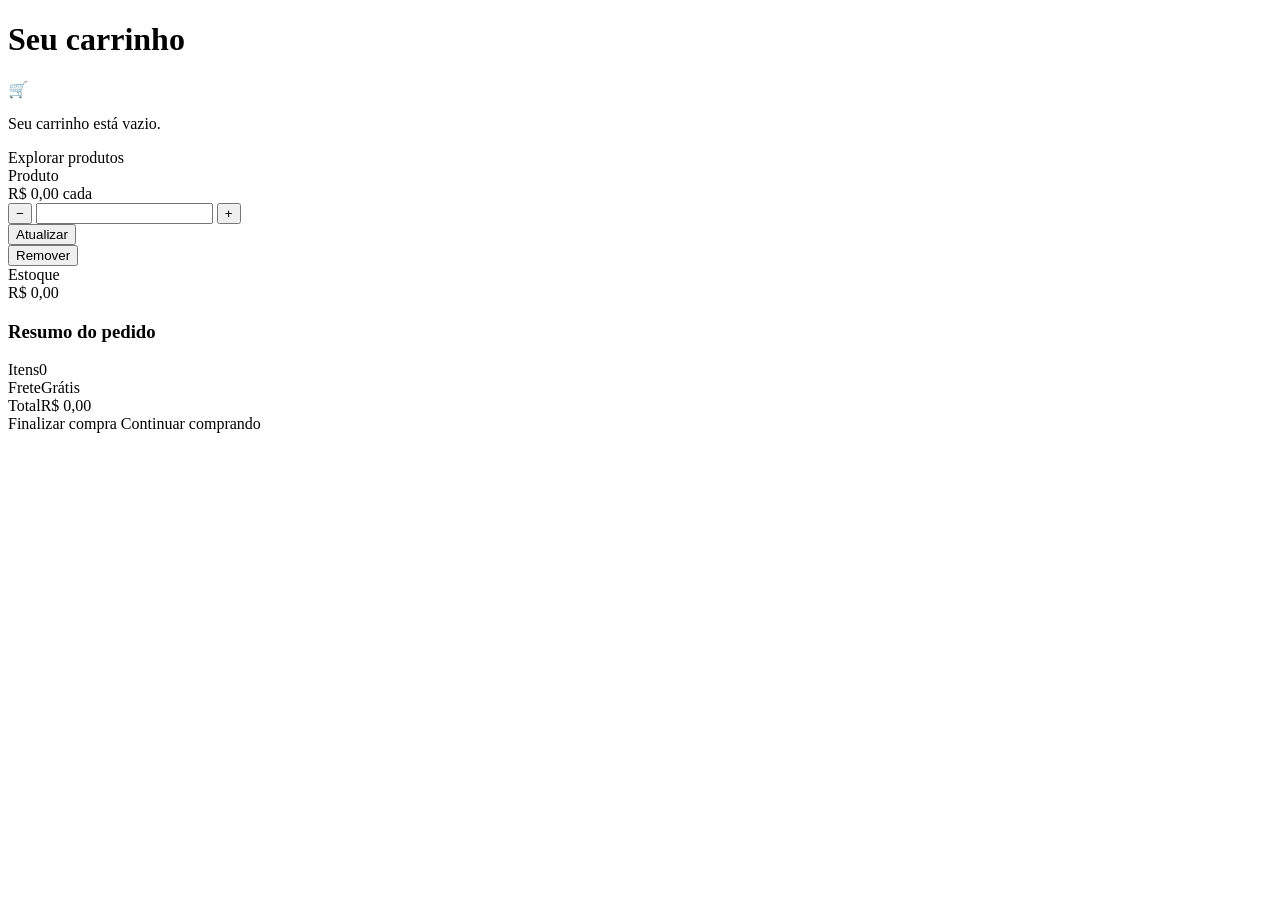
<file: src/main/resources/templates/carrinho/index.html>
<!DOCTYPE html>
<html lang="pt-BR" xmlns:th="http://www.thymeleaf.org">
<head th:replace="~{fragments/layout :: head('Carrinho')}"></head>
<body>
<header th:replace="~{fragments/layout :: header('carrinho')}"></header>
<div th:replace="~{fragments/layout :: flash}"></div>

<main class="page container">
    <h1>Seu carrinho</h1>

    <div class="card empty" th:if="${carrinho.vazio}">
        <div class="big">🛒</div>
        <p>Seu carrinho está vazio.</p>
        <a class="btn btn-primary" th:href="@{/}">Explorar produtos</a>
    </div>

    <div class="layout-2" th:unless="${carrinho.vazio}">
        <section class="card">
            <div class="cart-item" th:each="item : ${carrinho.itens}">
                <a th:href="@{/produtos/{id}(id=${item.produto.id})}">
                    <div th:replace="~{fragments/layout :: media(${item.produto}, 'sm')}"></div>
                </a>

                <div>
                    <a class="name" th:href="@{/produtos/{id}(id=${item.produto.id})}" th:text="${item.produto.nome}">Produto</a>
                    <div class="muted" th:text="${#numbers.formatCurrency(item.produto.preco)} + ' cada'">R$ 0,00 cada</div>

                    <div class="controls">
                        <form class="controls" th:action="@{/carrinho/item/{id}/alterar(id=${item.id})}" method="post">
                            <div class="qty">
                                <button type="button" data-step="-1" aria-label="Diminuir">−</button>
                                <input type="number" name="quantidade" th:value="${item.quantidade}" min="1"
                                       th:max="${item.produto.quantidadeEstoque}" aria-label="Quantidade">
                                <button type="button" data-step="1" aria-label="Aumentar">+</button>
                            </div>
                            <button class="btn btn-outline btn-sm" type="submit">Atualizar</button>
                        </form>
                        <form th:action="@{/carrinho/item/{id}/remover(id=${item.id})}" method="post">
                            <button class="btn btn-ghost btn-sm" type="submit">Remover</button>
                        </form>
                    </div>

                    <div class="hint stock-low" th:if="${item.quantidade > item.produto.quantidadeEstoque}"
                         th:text="'Estoque atual: ' + ${item.produto.quantidadeEstoque} + ' unidade(s). Ajuste a quantidade.'">Estoque</div>
                </div>

                <div class="sub" th:text="${#numbers.formatCurrency(item.subtotal)}">R$ 0,00</div>
            </div>
        </section>

        <aside class="card summary">
            <h3>Resumo do pedido</h3>
            <div class="line"><span class="muted">Itens</span><span th:text="${carrinho.quantidadeTotal}">0</span></div>
            <div class="line"><span class="muted">Frete</span><span class="stock-ok">Grátis</span></div>
            <div class="line total"><span>Total</span><span th:text="${#numbers.formatCurrency(carrinho.total)}">R$ 0,00</span></div>
            <a class="btn btn-primary btn-block" th:href="@{/checkout}">Finalizar compra</a>
            <a class="btn btn-ghost btn-block" th:href="@{/}">Continuar comprando</a>
        </aside>
    </div>
</main>

<footer th:replace="~{fragments/layout :: footer}"></footer>
</body>
</html>
</file>
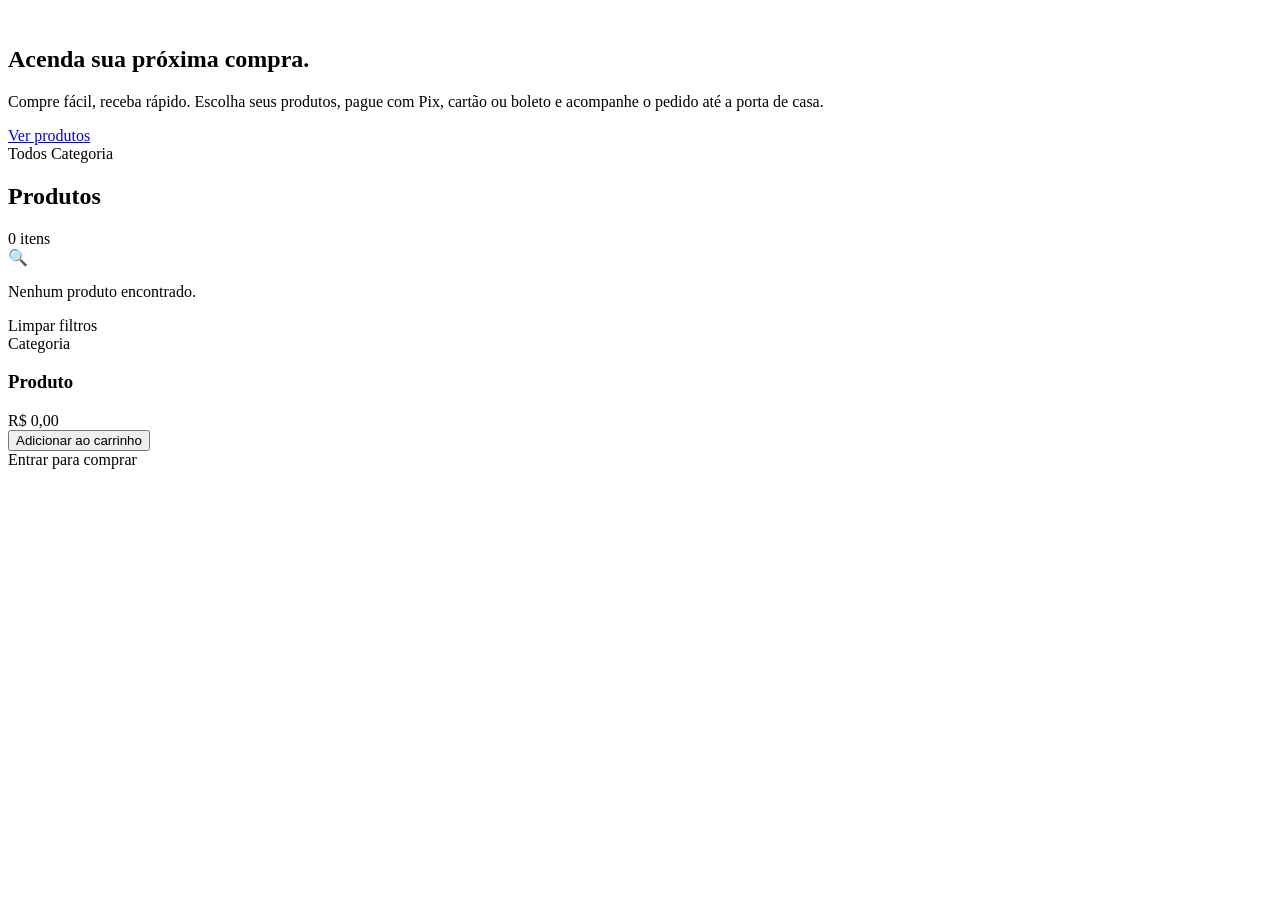
<file: src/main/resources/templates/loja/index.html>
<!DOCTYPE html>
<html lang="pt-BR" xmlns:th="http://www.thymeleaf.org"
      xmlns:sec="http://www.thymeleaf.org/extras/spring-security">
<head th:replace="~{fragments/layout :: head('Loja')}"></head>
<body>
<header th:replace="~{fragments/layout :: header('loja')}"></header>
<div th:replace="~{fragments/layout :: flash}"></div>

<main class="page container">

    <section class="hero" th:if="${#strings.isEmpty(busca) and #strings.isEmpty(categoriaAtiva)}">
        <img class="flame-bg" th:src="@{/img/flame.svg}" alt="">
        <h1>Acenda sua próxima compra.</h1>
        <p>Compre fácil, receba rápido. Escolha seus produtos, pague com Pix, cartão ou boleto e acompanhe o pedido até a porta de casa.</p>
        <a class="btn btn-primary" href="#catalogo">Ver produtos</a>
    </section>

    <section id="catalogo">
        <div class="chips" role="list" aria-label="Categorias">
            <a class="chip" role="listitem" th:href="@{/(q=${busca})}"
               th:classappend="${#strings.isEmpty(categoriaAtiva)} ? 'active'">Todos</a>
            <a class="chip" role="listitem" th:each="c : ${categorias}"
               th:href="@{/(q=${busca}, categoria=${c})}"
               th:classappend="${c == categoriaAtiva} ? 'active'" th:text="${c}">Categoria</a>
        </div>

        <div class="section-title">
            <h2 th:text="${#strings.isEmpty(busca)} ? 'Produtos' : 'Resultados para “' + ${busca} + '”'">Produtos</h2>
            <span class="muted" th:text="${#lists.size(produtos)} + ' item(ns)'">0 itens</span>
        </div>

        <div class="card empty" th:if="${#lists.isEmpty(produtos)}">
            <div class="big">🔍</div>
            <p>Nenhum produto encontrado.</p>
            <a class="btn btn-outline" th:href="@{/}">Limpar filtros</a>
        </div>

        <div class="grid" th:unless="${#lists.isEmpty(produtos)}">
            <article class="card product-card" th:each="p : ${produtos}">
                <a class="cover" th:href="@{/produtos/{id}(id=${p.id})}">
                    <div th:replace="~{fragments/layout :: media(${p}, '')}"></div>
                </a>
                <div class="body">
                    <span class="cat" th:text="${p.categoria}">Categoria</span>
                    <h3><a class="cover" th:href="@{/produtos/{id}(id=${p.id})}" th:text="${p.nome}">Produto</a></h3>
                    <div class="price" th:text="${#numbers.formatCurrency(p.preco)}">R$ 0,00</div>

                    <div class="buy">
                        <form sec:authorize="isAuthenticated()" th:action="@{/carrinho/adicionar}" method="post">
                            <input type="hidden" name="produtoId" th:value="${p.id}">
                            <input type="hidden" name="quantidade" value="1">
                            <button class="btn btn-primary btn-block" type="submit" th:disabled="${!p.disponivel}"
                                    th:text="${p.disponivel} ? 'Adicionar ao carrinho' : 'Indisponível'">Adicionar ao carrinho</button>
                        </form>
                        <a sec:authorize="isAnonymous()" class="btn btn-outline btn-block" th:href="@{/login}">Entrar para comprar</a>
                    </div>
                </div>
            </article>
        </div>
    </section>
</main>

<footer th:replace="~{fragments/layout :: footer}"></footer>
</body>
</html>
</file>
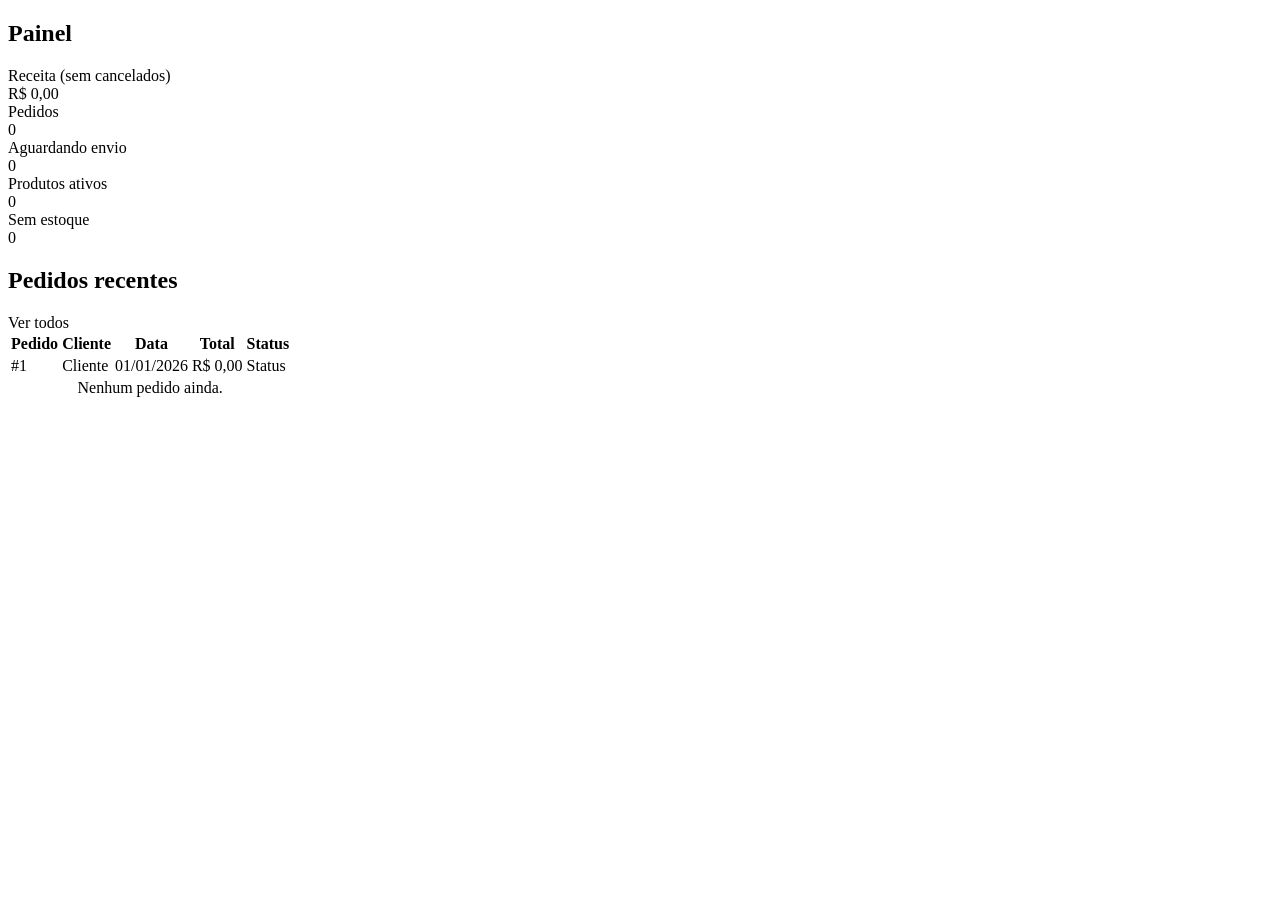
<file: src/main/resources/templates/admin/dashboard.html>
<!DOCTYPE html>
<html lang="pt-BR" xmlns:th="http://www.thymeleaf.org">
<head th:replace="~{fragments/layout :: head('Painel')}"></head>
<body>
<header th:replace="~{fragments/layout :: header('admin')}"></header>
<div th:replace="~{fragments/layout :: flash}"></div>

<main class="page container">
    <div class="admin">
        <nav th:replace="~{fragments/layout :: adminNav('painel')}"></nav>

        <section>
            <h1>Painel</h1>

            <div class="kpis">
                <div class="card kpi">
                    <div class="label">Receita (sem cancelados)</div>
                    <div class="value" th:text="${#numbers.formatCurrency(receita)}">R$ 0,00</div>
                </div>
                <div class="card kpi">
                    <div class="label">Pedidos</div>
                    <div class="value" th:text="${totalPedidos}">0</div>
                </div>
                <div class="card kpi">
                    <div class="label">Aguardando envio</div>
                    <div class="value" th:text="${pedidosAbertos}">0</div>
                </div>
                <div class="card kpi">
                    <div class="label">Produtos ativos</div>
                    <div class="value" th:text="${produtosAtivos}">0</div>
                </div>
                <div class="card kpi" th:classappend="${semEstoque > 0} ? 'alert-kpi'">
                    <div class="label">Sem estoque</div>
                    <div class="value" th:text="${semEstoque}">0</div>
                </div>
            </div>

            <div class="toolbar">
                <h2>Pedidos recentes</h2>
                <a class="btn btn-outline btn-sm" th:href="@{/admin/pedidos}">Ver todos</a>
            </div>

            <div class="card table-wrap">
                <table>
                    <thead>
                    <tr><th>Pedido</th><th>Cliente</th><th>Data</th><th>Total</th><th>Status</th></tr>
                    </thead>
                    <tbody>
                    <tr th:each="p : ${recentes}">
                        <td th:text="'#' + ${p.id}">#1</td>
                        <td th:text="${p.usuario.nome}">Cliente</td>
                        <td th:text="${#temporals.format(p.criadoEm, 'dd/MM/yyyy HH:mm')}">01/01/2026</td>
                        <td th:text="${#numbers.formatCurrency(p.total)}">R$ 0,00</td>
                        <td><span class="status" th:classappend="'status-' + ${p.status.name()}" th:text="${p.status.rotulo}">Status</span></td>
                    </tr>
                    <tr th:if="${#lists.isEmpty(recentes)}">
                        <td colspan="5" class="muted" style="text-align:center">Nenhum pedido ainda.</td>
                    </tr>
                    </tbody>
                </table>
            </div>
        </section>
    </div>
</main>

<footer th:replace="~{fragments/layout :: footer}"></footer>
</body>
</html>
</file>
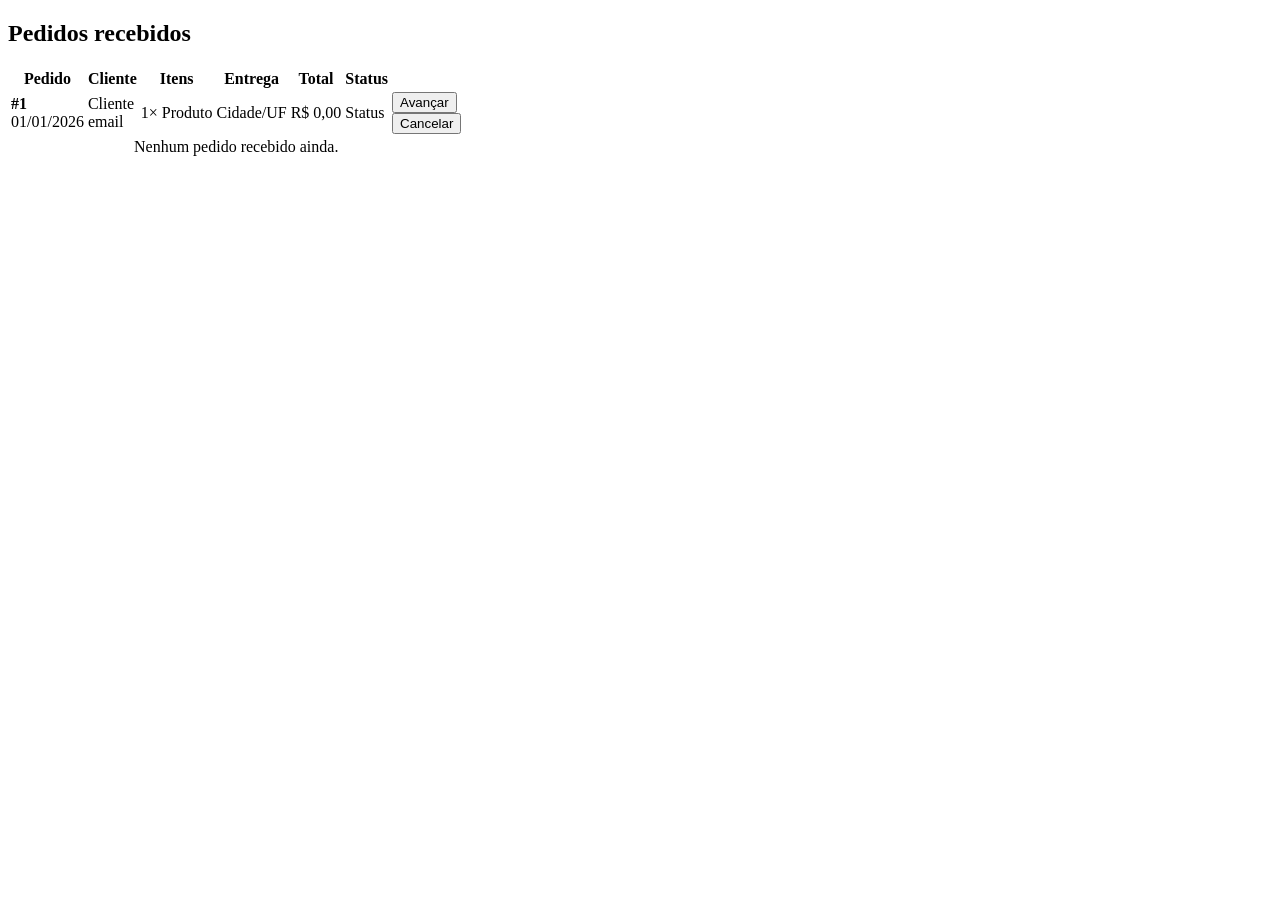
<file: src/main/resources/templates/admin/pedidos.html>
<!DOCTYPE html>
<html lang="pt-BR" xmlns:th="http://www.thymeleaf.org">
<head th:replace="~{fragments/layout :: head('Pedidos')}"></head>
<body>
<header th:replace="~{fragments/layout :: header('admin')}"></header>
<div th:replace="~{fragments/layout :: flash}"></div>

<main class="page container">
    <div class="admin">
        <nav th:replace="~{fragments/layout :: adminNav('pedidos')}"></nav>

        <section>
            <h1>Pedidos recebidos</h1>

            <div class="card table-wrap">
                <table>
                    <thead>
                    <tr><th>Pedido</th><th>Cliente</th><th>Itens</th><th>Entrega</th><th>Total</th><th>Status</th><th></th></tr>
                    </thead>
                    <tbody>
                    <tr th:each="p : ${pedidos}">
                        <td>
                            <strong th:text="'#' + ${p.id}">#1</strong><br>
                            <span class="hint" th:text="${#temporals.format(p.criadoEm, 'dd/MM/yyyy HH:mm')}">01/01/2026</span>
                        </td>
                        <td>
                            <span th:text="${p.usuario.nome}">Cliente</span><br>
                            <span class="hint" th:text="${p.usuario.email}">email</span>
                        </td>
                        <td>
                            <div class="hint" th:each="i : ${p.itens}" th:text="${i.quantidade} + '× ' + ${i.nomeProduto}">1× Produto</div>
                        </td>
                        <td class="hint" th:text="${p.entrega != null} ? ${p.entrega.cidade} + '/' + ${p.entrega.estado} : '—'">Cidade/UF</td>
                        <td th:text="${#numbers.formatCurrency(p.total)}">R$ 0,00</td>
                        <td><span class="status" th:classappend="'status-' + ${p.status.name()}" th:text="${p.status.rotulo}">Status</span></td>
                        <td class="actions">
                            <form th:if="${p.podeAvancar}" th:action="@{/admin/pedidos/{id}/avancar(id=${p.id})}" method="post">
                                <button class="btn btn-outline btn-sm" type="submit"
                                        th:text="${p.status.name() == 'CONFIRMADO'} ? 'Marcar como enviado' : 'Marcar como entregue'">Avançar</button>
                            </form>
                            <form th:if="${p.cancelavel}" th:action="@{/admin/pedidos/{id}/cancelar(id=${p.id})}" method="post"
                                  data-confirm="Cancelar este pedido? O estoque será reposto.">
                                <button class="btn btn-danger btn-sm" type="submit">Cancelar</button>
                            </form>
                        </td>
                    </tr>
                    <tr th:if="${#lists.isEmpty(pedidos)}">
                        <td colspan="7" class="muted" style="text-align:center">Nenhum pedido recebido ainda.</td>
                    </tr>
                    </tbody>
                </table>
            </div>
        </section>
    </div>
</main>

<footer th:replace="~{fragments/layout :: footer}"></footer>
</body>
</html>
</file>
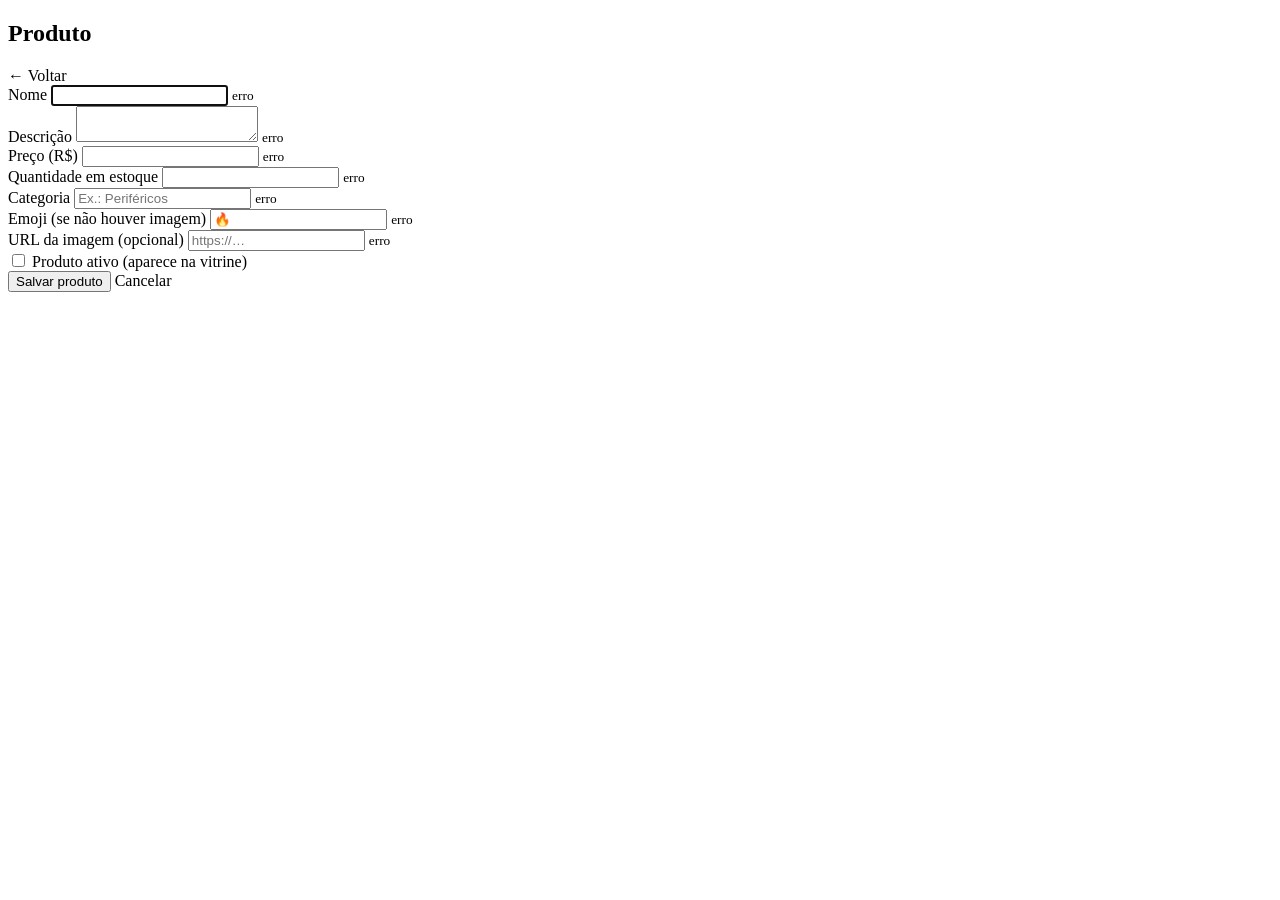
<file: src/main/resources/templates/admin/produto-form.html>
<!DOCTYPE html>
<html lang="pt-BR" xmlns:th="http://www.thymeleaf.org">
<head th:replace="~{fragments/layout :: head('Produto')}"></head>
<body>
<header th:replace="~{fragments/layout :: header('admin')}"></header>
<div th:replace="~{fragments/layout :: flash}"></div>

<main class="page container">
    <div class="admin">
        <nav th:replace="~{fragments/layout :: adminNav('produtos')}"></nav>

        <section>
            <div class="toolbar">
                <h1 th:text="${form.id == null} ? 'Novo produto' : 'Editar produto'">Produto</h1>
                <a class="btn btn-ghost" th:href="@{/admin/produtos}">← Voltar</a>
            </div>

            <form class="card panel form" th:action="@{/admin/produtos}" th:object="${form}" method="post" novalidate>
                <input type="hidden" th:field="*{id}">

                <div class="field" th:classappend="${#fields.hasErrors('nome')} ? 'has-error'">
                    <label for="nome">Nome</label>
                    <input id="nome" type="text" th:field="*{nome}" autofocus>
                    <small class="field-error" th:if="${#fields.hasErrors('nome')}" th:errors="*{nome}">erro</small>
                </div>

                <div class="field" th:classappend="${#fields.hasErrors('descricao')} ? 'has-error'">
                    <label for="descricao">Descrição</label>
                    <textarea id="descricao" th:field="*{descricao}"></textarea>
                    <small class="field-error" th:if="${#fields.hasErrors('descricao')}" th:errors="*{descricao}">erro</small>
                </div>

                <div class="row">
                    <div class="field" th:classappend="${#fields.hasErrors('preco')} ? 'has-error'">
                        <label for="preco">Preço (R$)</label>
                        <input id="preco" type="number" step="0.01" min="0.01" th:field="*{preco}">
                        <small class="field-error" th:if="${#fields.hasErrors('preco')}" th:errors="*{preco}">erro</small>
                    </div>
                    <div class="field" th:classappend="${#fields.hasErrors('quantidadeEstoque')} ? 'has-error'">
                        <label for="quantidadeEstoque">Quantidade em estoque</label>
                        <input id="quantidadeEstoque" type="number" min="0" th:field="*{quantidadeEstoque}">
                        <small class="field-error" th:if="${#fields.hasErrors('quantidadeEstoque')}" th:errors="*{quantidadeEstoque}">erro</small>
                    </div>
                </div>

                <div class="row">
                    <div class="field" th:classappend="${#fields.hasErrors('categoria')} ? 'has-error'">
                        <label for="categoria">Categoria</label>
                        <input id="categoria" type="text" th:field="*{categoria}" placeholder="Ex.: Periféricos">
                        <small class="field-error" th:if="${#fields.hasErrors('categoria')}" th:errors="*{categoria}">erro</small>
                    </div>
                    <div class="field" th:classappend="${#fields.hasErrors('emoji')} ? 'has-error'">
                        <label for="emoji">Emoji (se não houver imagem)</label>
                        <input id="emoji" type="text" th:field="*{emoji}" placeholder="🔥">
                        <small class="field-error" th:if="${#fields.hasErrors('emoji')}" th:errors="*{emoji}">erro</small>
                    </div>
                </div>

                <div class="field" th:classappend="${#fields.hasErrors('imagemUrl')} ? 'has-error'">
                    <label for="imagemUrl">URL da imagem (opcional)</label>
                    <input id="imagemUrl" type="url" th:field="*{imagemUrl}" placeholder="https://…">
                    <small class="field-error" th:if="${#fields.hasErrors('imagemUrl')}" th:errors="*{imagemUrl}">erro</small>
                </div>

                <label class="check">
                    <input type="checkbox" th:field="*{ativo}">
                    <span>Produto ativo (aparece na vitrine)</span>
                </label>

                <div class="buy-row">
                    <button class="btn btn-primary" type="submit">Salvar produto</button>
                    <a class="btn btn-ghost" th:href="@{/admin/produtos}">Cancelar</a>
                </div>
            </form>
        </section>
    </div>
</main>

<footer th:replace="~{fragments/layout :: footer}"></footer>
</body>
</html>
</file>
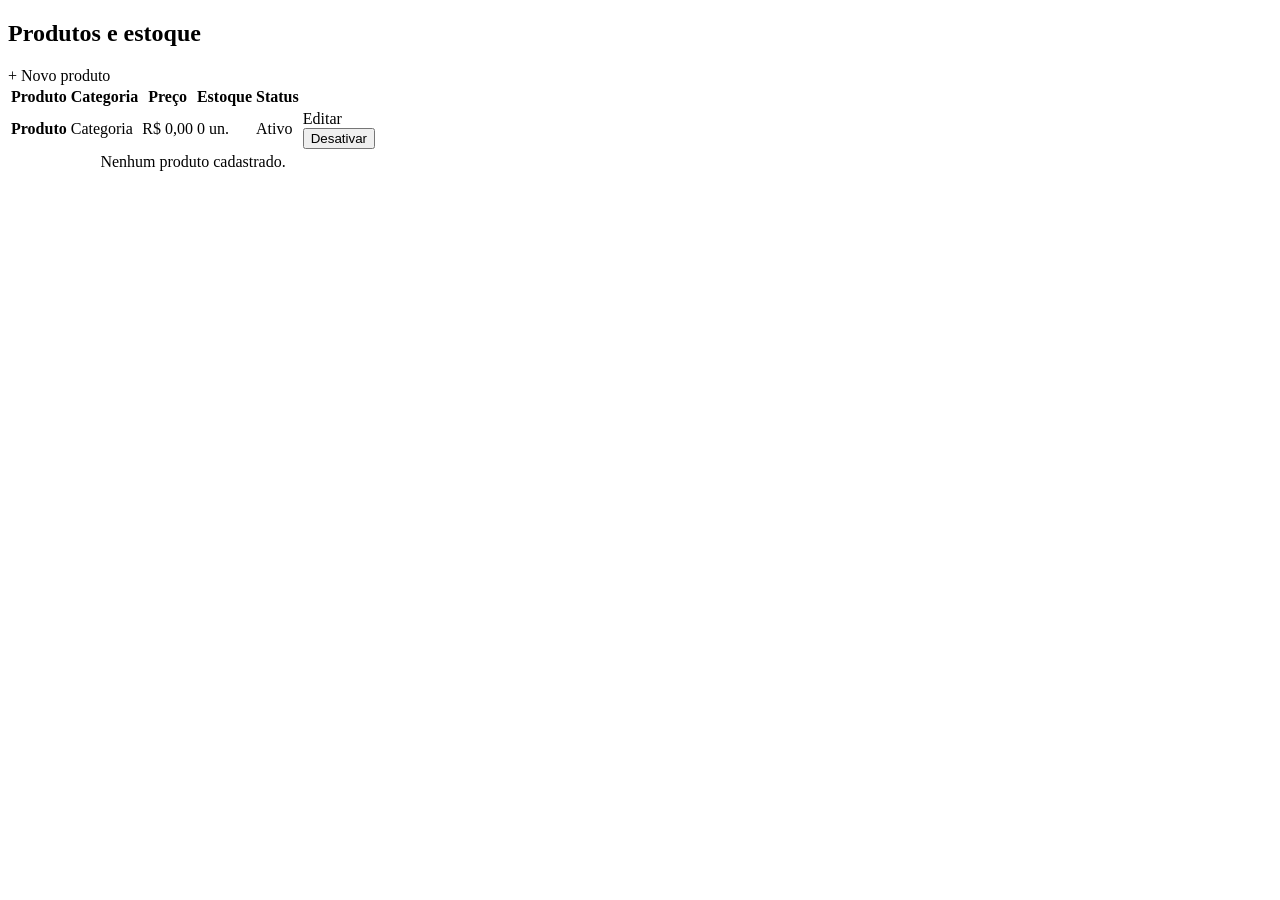
<file: src/main/resources/templates/admin/produtos.html>
<!DOCTYPE html>
<html lang="pt-BR" xmlns:th="http://www.thymeleaf.org">
<head th:replace="~{fragments/layout :: head('Produtos')}"></head>
<body>
<header th:replace="~{fragments/layout :: header('admin')}"></header>
<div th:replace="~{fragments/layout :: flash}"></div>

<main class="page container">
    <div class="admin">
        <nav th:replace="~{fragments/layout :: adminNav('produtos')}"></nav>

        <section>
            <div class="toolbar">
                <h1>Produtos e estoque</h1>
                <a class="btn btn-primary" th:href="@{/admin/produtos/novo}">+ Novo produto</a>
            </div>

            <div class="card table-wrap">
                <table>
                    <thead>
                    <tr><th>Produto</th><th>Categoria</th><th>Preço</th><th>Estoque</th><th>Status</th><th></th></tr>
                    </thead>
                    <tbody>
                    <tr th:each="p : ${produtos}">
                        <td>
                            <div class="prod-cell">
                                <div th:replace="~{fragments/layout :: media(${p}, 'sm')}"></div>
                                <strong th:text="${p.nome}">Produto</strong>
                            </div>
                        </td>
                        <td th:text="${p.categoria}">Categoria</td>
                        <td th:text="${#numbers.formatCurrency(p.preco)}">R$ 0,00</td>
                        <td>
                            <span class="status" th:classappend="${p.quantidadeEstoque == 0} ? 'status-CANCELADO' : (${p.quantidadeEstoque <= 3} ? 'status-CONFIRMADO' : 'status-ENTREGUE')"
                                  th:text="${p.quantidadeEstoque} + ' un.'">0 un.</span>
                        </td>
                        <td>
                            <span class="status" th:classappend="${p.ativo} ? 'status-on' : 'status-off'"
                                  th:text="${p.ativo} ? 'Ativo' : 'Inativo'">Ativo</span>
                        </td>
                        <td class="actions">
                            <a class="btn btn-outline btn-sm" th:href="@{/admin/produtos/{id}/editar(id=${p.id})}">Editar</a>
                            <form th:action="@{/admin/produtos/{id}/ativo(id=${p.id})}" method="post">
                                <button class="btn btn-ghost btn-sm" type="submit" th:text="${p.ativo} ? 'Desativar' : 'Ativar'">Desativar</button>
                            </form>
                        </td>
                    </tr>
                    <tr th:if="${#lists.isEmpty(produtos)}">
                        <td colspan="6" class="muted" style="text-align:center">Nenhum produto cadastrado.</td>
                    </tr>
                    </tbody>
                </table>
            </div>
        </section>
    </div>
</main>

<footer th:replace="~{fragments/layout :: footer}"></footer>
</body>
</html>
</file>
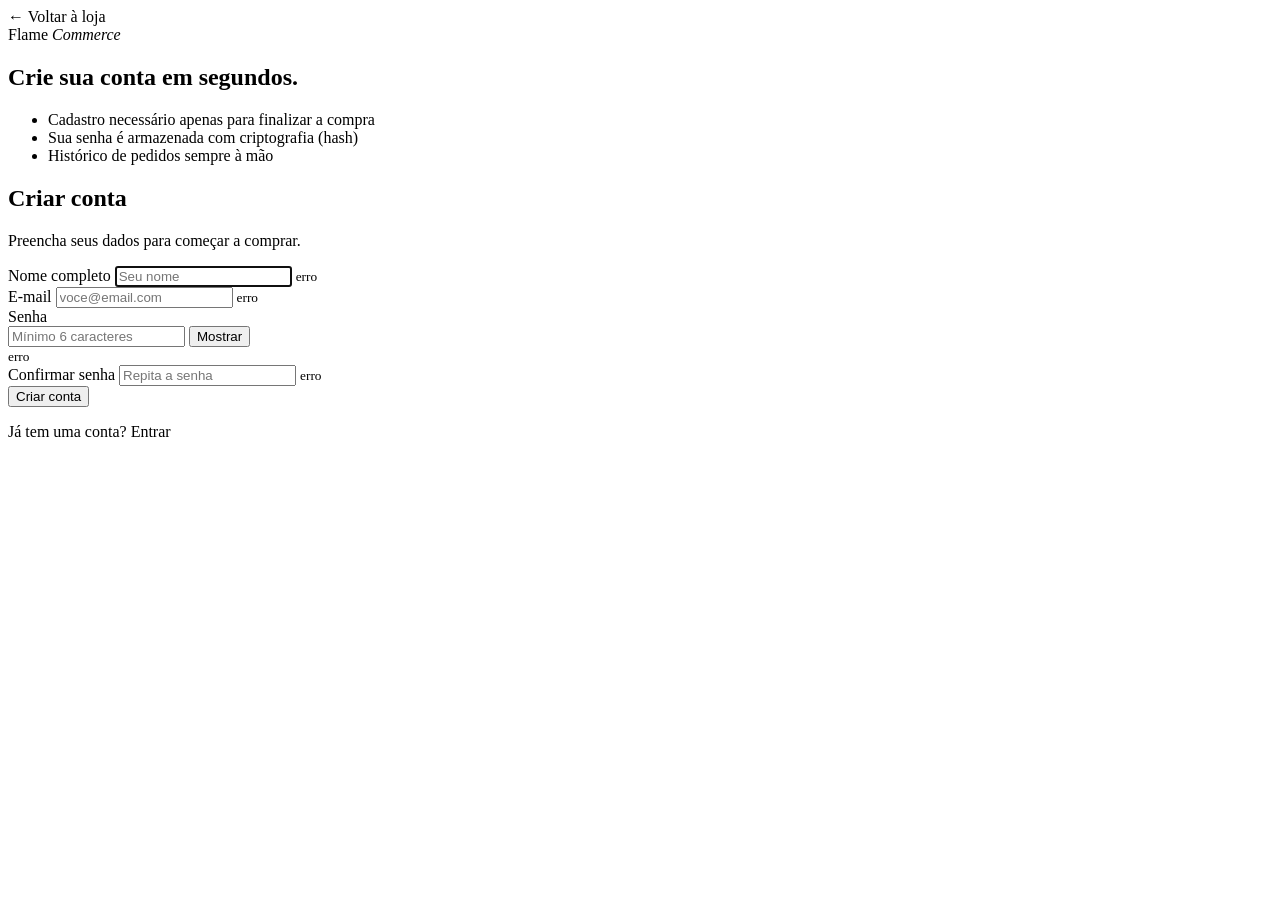
<file: src/main/resources/templates/auth/cadastro.html>
<!DOCTYPE html>
<html lang="pt-BR" xmlns:th="http://www.thymeleaf.org">
<head th:replace="~{fragments/layout :: head('Criar conta')}"></head>
<body class="auth-body">
<a class="btn btn-ghost back-home" th:href="@{/}">← Voltar à loja</a>

<main class="auth">
    <section class="auth-hero">
        <div class="brand"><img th:src="@{/img/flame.svg}" alt=""><span>Flame <em>Commerce</em></span></div>
        <h2>Crie sua conta em segundos.</h2>
        <ul>
            <li>Cadastro necessário apenas para finalizar a compra</li>
            <li>Sua senha é armazenada com criptografia (hash)</li>
            <li>Histórico de pedidos sempre à mão</li>
        </ul>
    </section>

    <section class="auth-panel">
        <div class="auth-card">
            <h1>Criar conta</h1>
            <p class="muted">Preencha seus dados para começar a comprar.</p>

            <form class="form" th:action="@{/cadastro}" th:object="${form}" method="post" novalidate>
                <div class="field" th:classappend="${#fields.hasErrors('nome')} ? 'has-error'">
                    <label for="nome">Nome completo</label>
                    <input id="nome" type="text" th:field="*{nome}" autocomplete="name" placeholder="Seu nome" autofocus>
                    <small class="field-error" th:if="${#fields.hasErrors('nome')}" th:errors="*{nome}">erro</small>
                </div>

                <div class="field" th:classappend="${#fields.hasErrors('email')} ? 'has-error'">
                    <label for="email">E-mail</label>
                    <input id="email" type="email" th:field="*{email}" autocomplete="email" placeholder="voce@email.com">
                    <small class="field-error" th:if="${#fields.hasErrors('email')}" th:errors="*{email}">erro</small>
                </div>

                <div class="field" th:classappend="${#fields.hasErrors('senha')} ? 'has-error'">
                    <label for="senha">Senha</label>
                    <div class="input-group">
                        <input id="senha" type="password" name="senha" autocomplete="new-password" placeholder="Mínimo 6 caracteres">
                        <button class="toggle-pass" type="button" data-target="senha">Mostrar</button>
                    </div>
                    <small class="field-error" th:if="${#fields.hasErrors('senha')}" th:errors="*{senha}">erro</small>
                </div>

                <div class="field" th:classappend="${#fields.hasErrors('confirmarSenha')} ? 'has-error'">
                    <label for="confirmarSenha">Confirmar senha</label>
                    <input id="confirmarSenha" type="password" name="confirmarSenha" autocomplete="new-password" placeholder="Repita a senha">
                    <small class="field-error" th:if="${#fields.hasErrors('confirmarSenha')}" th:errors="*{confirmarSenha}">erro</small>
                </div>

                <button class="btn btn-primary btn-block" type="submit">Criar conta</button>
            </form>

            <p class="auth-switch">Já tem uma conta? <a th:href="@{/login}">Entrar</a></p>
        </div>
    </section>
</main>
</body>
</html>
</file>
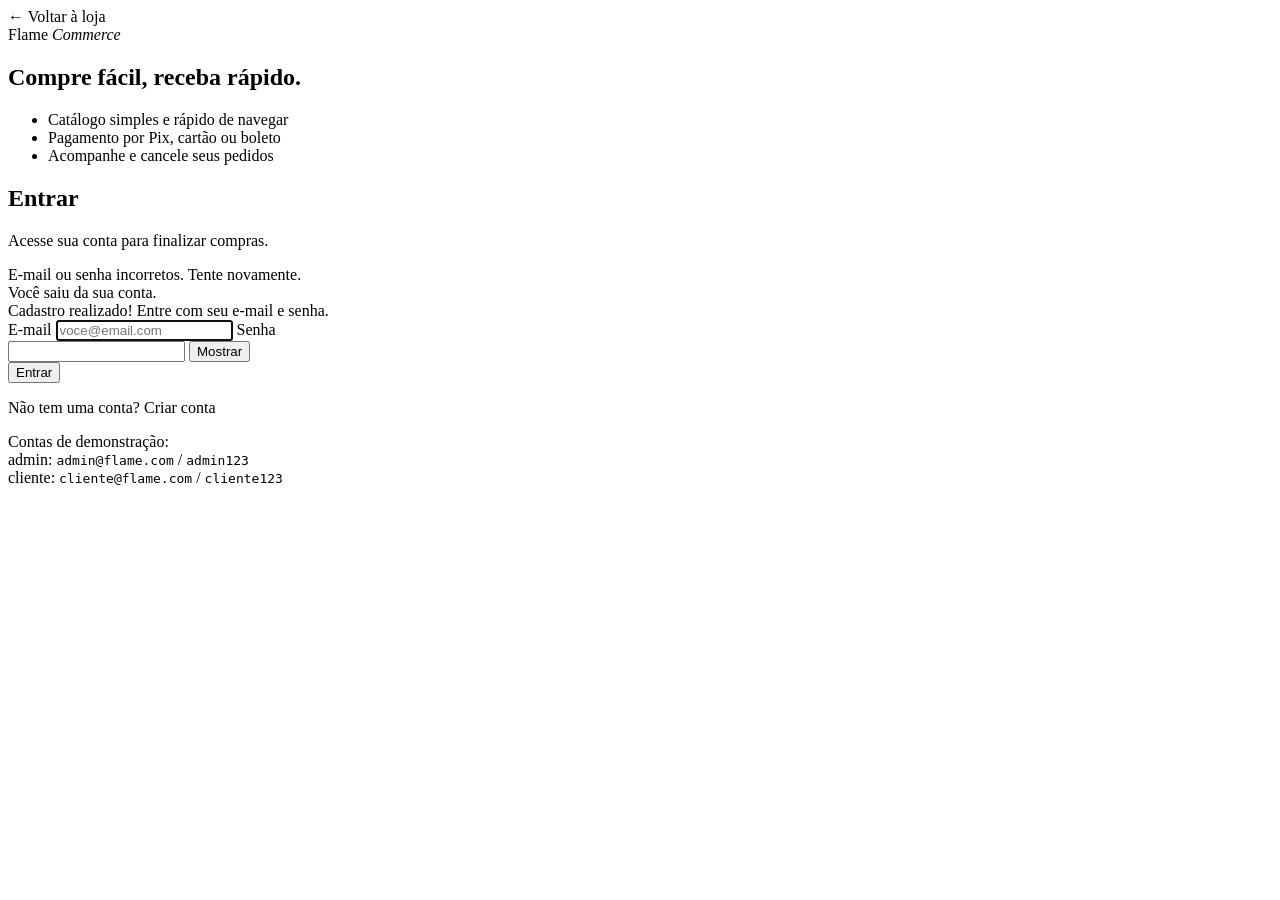
<file: src/main/resources/templates/auth/login.html>
<!DOCTYPE html>
<html lang="pt-BR" xmlns:th="http://www.thymeleaf.org">
<head th:replace="~{fragments/layout :: head('Entrar')}"></head>
<body class="auth-body">
<a class="btn btn-ghost back-home" th:href="@{/}">← Voltar à loja</a>

<main class="auth">
    <section class="auth-hero">
        <div class="brand"><img th:src="@{/img/flame.svg}" alt=""><span>Flame <em>Commerce</em></span></div>
        <h2>Compre fácil, receba rápido.</h2>
        <ul>
            <li>Catálogo simples e rápido de navegar</li>
            <li>Pagamento por Pix, cartão ou boleto</li>
            <li>Acompanhe e cancele seus pedidos</li>
        </ul>
    </section>

    <section class="auth-panel">
        <div class="auth-card">
            <h1>Entrar</h1>
            <p class="muted">Acesse sua conta para finalizar compras.</p>

            <div class="alert alert-error inline" role="alert" th:if="${param.erro}">
                <span>E-mail ou senha incorretos. Tente novamente.</span>
            </div>
            <div class="alert alert-success inline" role="status" th:if="${param.saiu}">
                <span>Você saiu da sua conta.</span>
            </div>
            <div class="alert alert-success inline" role="status" th:if="${param.cadastrado}">
                <span>Cadastro realizado! Entre com seu e-mail e senha.</span>
            </div>

            <form class="form" th:action="@{/login}" method="post">
                <label class="field">
                    <span>E-mail</span>
                    <input type="email" name="email" placeholder="voce@email.com" autocomplete="username" required autofocus>
                </label>
                <label class="field">
                    <span>Senha</span>
                    <div class="input-group">
                        <input id="senha" type="password" name="senha" autocomplete="current-password" required>
                        <button class="toggle-pass" type="button" data-target="senha">Mostrar</button>
                    </div>
                </label>
                <button class="btn btn-primary btn-block" type="submit">Entrar</button>
            </form>

            <p class="auth-switch">Não tem uma conta? <a th:href="@{/cadastro}">Criar conta</a></p>
            <p class="demo-hint">
                Contas de demonstração:<br>
                admin: <code>admin@flame.com</code> / <code>admin123</code><br>
                cliente: <code>cliente@flame.com</code> / <code>cliente123</code>
            </p>
        </div>
    </section>
</main>
</body>
</html>
</file>
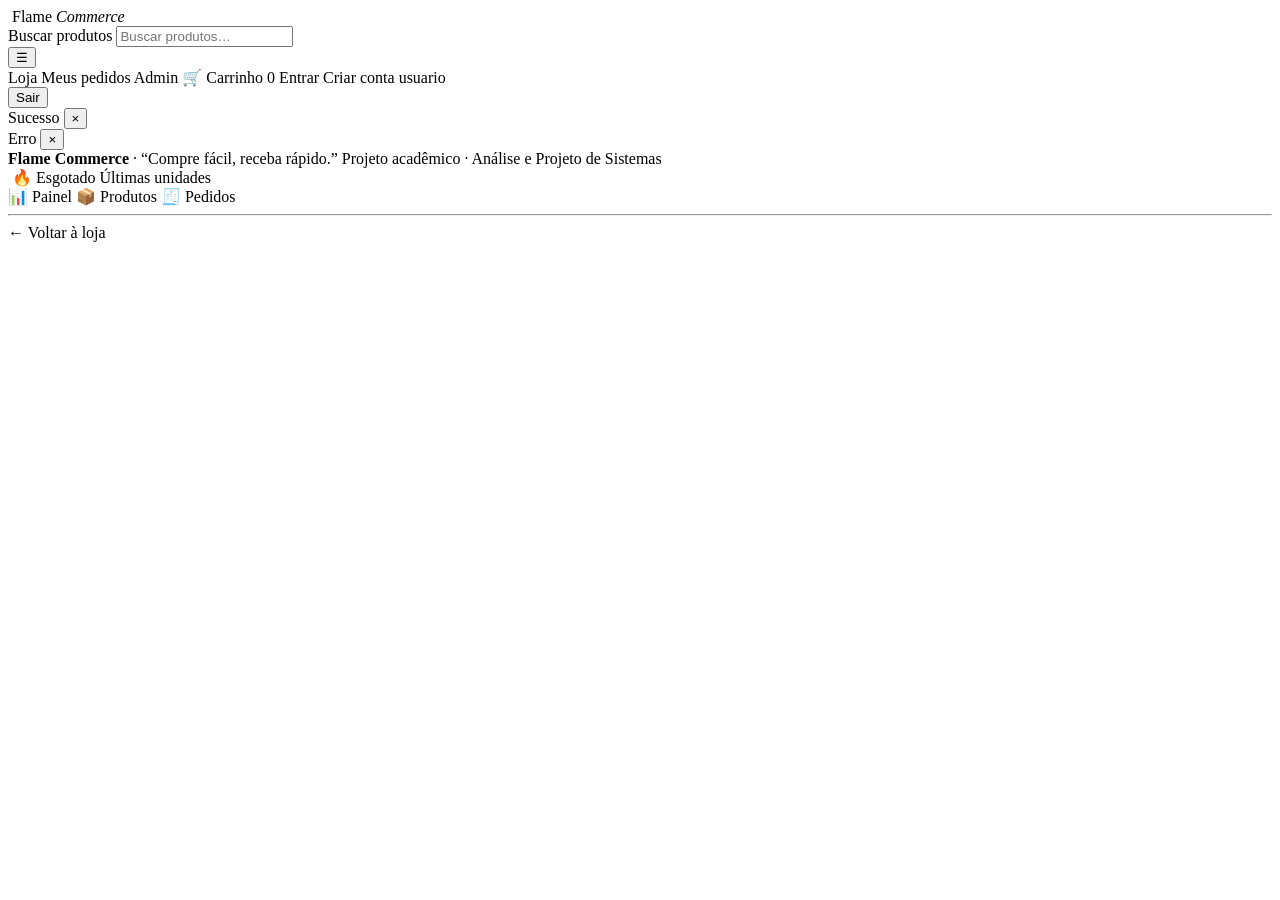
<file: src/main/resources/templates/fragments/layout.html>
<!DOCTYPE html>
<html lang="pt-BR" xmlns:th="http://www.thymeleaf.org"
      xmlns:sec="http://www.thymeleaf.org/extras/spring-security">

<!-- Biblioteca de fragmentos reutilizados por todas as telas -->
<head th:fragment="head(title)">
    <meta charset="UTF-8">
    <meta name="viewport" content="width=device-width, initial-scale=1">
    <title th:text="${title} + ' · Flame Commerce'">Flame Commerce</title>
    <link rel="preconnect" href="https://fonts.googleapis.com">
    <link rel="preconnect" href="https://fonts.gstatic.com" crossorigin>
    <link href="https://fonts.googleapis.com/css2?family=Inter:wght@400;500;600;700&family=Sedan+SC&display=swap" rel="stylesheet">
    <link rel="stylesheet" th:href="@{/css/theme.css}">
    <link rel="stylesheet" th:href="@{/css/app.css}">
    <link rel="icon" type="image/svg+xml" th:href="@{/img/flame.svg}">
    <script th:src="@{/js/app.js}" defer></script>
</head>

<body>

<header th:fragment="header(active)" class="site-header">
    <div class="container header-inner">
        <a class="brand" th:href="@{/}">
            <img th:src="@{/img/flame.svg}" alt="">
            <span>Flame <em>Commerce</em></span>
        </a>

        <form class="header-search" th:action="@{/}" method="get" role="search">
            <label class="sr-only" for="q">Buscar produtos</label>
            <input id="q" type="search" name="q" placeholder="Buscar produtos…" th:value="${busca}">
        </form>

        <button class="nav-toggle" type="button" data-nav-toggle aria-label="Abrir menu" aria-expanded="false">☰</button>

        <nav class="nav" aria-label="Principal">
            <a th:href="@{/}" th:classappend="${active == 'loja'} ? 'active'">Loja</a>
            <a sec:authorize="isAuthenticated()" th:href="@{/pedidos}"
               th:classappend="${active == 'pedidos'} ? 'active'">Meus pedidos</a>
            <a sec:authorize="hasRole('ADMIN')" th:href="@{/admin}">Admin</a>
            <a sec:authorize="isAuthenticated()" class="cart" th:href="@{/carrinho}"
               th:classappend="${active == 'carrinho'} ? 'active'">
                🛒 Carrinho
                <span class="badge-count" th:if="${cartCount != null and cartCount > 0}" th:text="${cartCount}">0</span>
            </a>

            <th:block sec:authorize="isAnonymous()">
                <a th:href="@{/login}">Entrar</a>
                <a class="btn btn-primary btn-sm" th:href="@{/cadastro}">Criar conta</a>
            </th:block>

            <th:block sec:authorize="isAuthenticated()">
                <span class="user-chip" sec:authentication="name">usuario</span>
                <form th:action="@{/logout}" method="post">
                    <button class="link" type="submit">Sair</button>
                </form>
            </th:block>
        </nav>
    </div>
</header>

<div th:fragment="flash" class="flash-stack" aria-live="polite">
    <div class="alert alert-success" role="status" th:if="${sucesso}">
        <span th:text="${sucesso}">Sucesso</span>
        <button class="close" type="button" aria-label="Fechar">&times;</button>
    </div>
    <div class="alert alert-error" role="alert" th:if="${erro}">
        <span th:text="${erro}">Erro</span>
        <button class="close" type="button" aria-label="Fechar">&times;</button>
    </div>
</div>

<footer th:fragment="footer" class="site-footer">
    <div class="container footer-inner">
        <span><strong>Flame Commerce</strong> · “Compre fácil, receba rápido.”</span>
        <span>Projeto acadêmico · Análise e Projeto de Sistemas</span>
    </div>
</footer>

<!-- Foto do produto, ou gradiente quente + emoji quando não há imagem. cls: '' | 'sm' | 'xl' -->
<div th:fragment="media(p, cls)" class="media" th:classappend="${cls}"
     th:style="'--hue:' + ${(p.id * 23) % 50 + 5}">
    <img th:if="${!#strings.isEmpty(p.imagemUrl)}" th:src="${p.imagemUrl}" th:alt="${p.nome}" loading="lazy">
    <span th:if="${#strings.isEmpty(p.imagemUrl)}" class="emoji" aria-hidden="true"
          th:text="${#strings.isEmpty(p.emoji) ? '🔥' : p.emoji}">🔥</span>
    <th:block th:if="${cls == ''}">
        <span class="tag out" th:if="${!p.disponivel}">Esgotado</span>
        <span class="tag warn" th:if="${p.disponivel and p.quantidadeEstoque <= 3}">Últimas unidades</span>
    </th:block>
</div>

<nav th:fragment="adminNav(active)" class="card admin-nav" aria-label="Administração">
    <a th:href="@{/admin}" th:classappend="${active == 'painel'} ? 'active'">📊 Painel</a>
    <a th:href="@{/admin/produtos}" th:classappend="${active == 'produtos'} ? 'active'">📦 Produtos</a>
    <a th:href="@{/admin/pedidos}" th:classappend="${active == 'pedidos'} ? 'active'">🧾 Pedidos</a>
    <hr>
    <a th:href="@{/}">← Voltar à loja</a>
</nav>

</body>
</html>
</file>
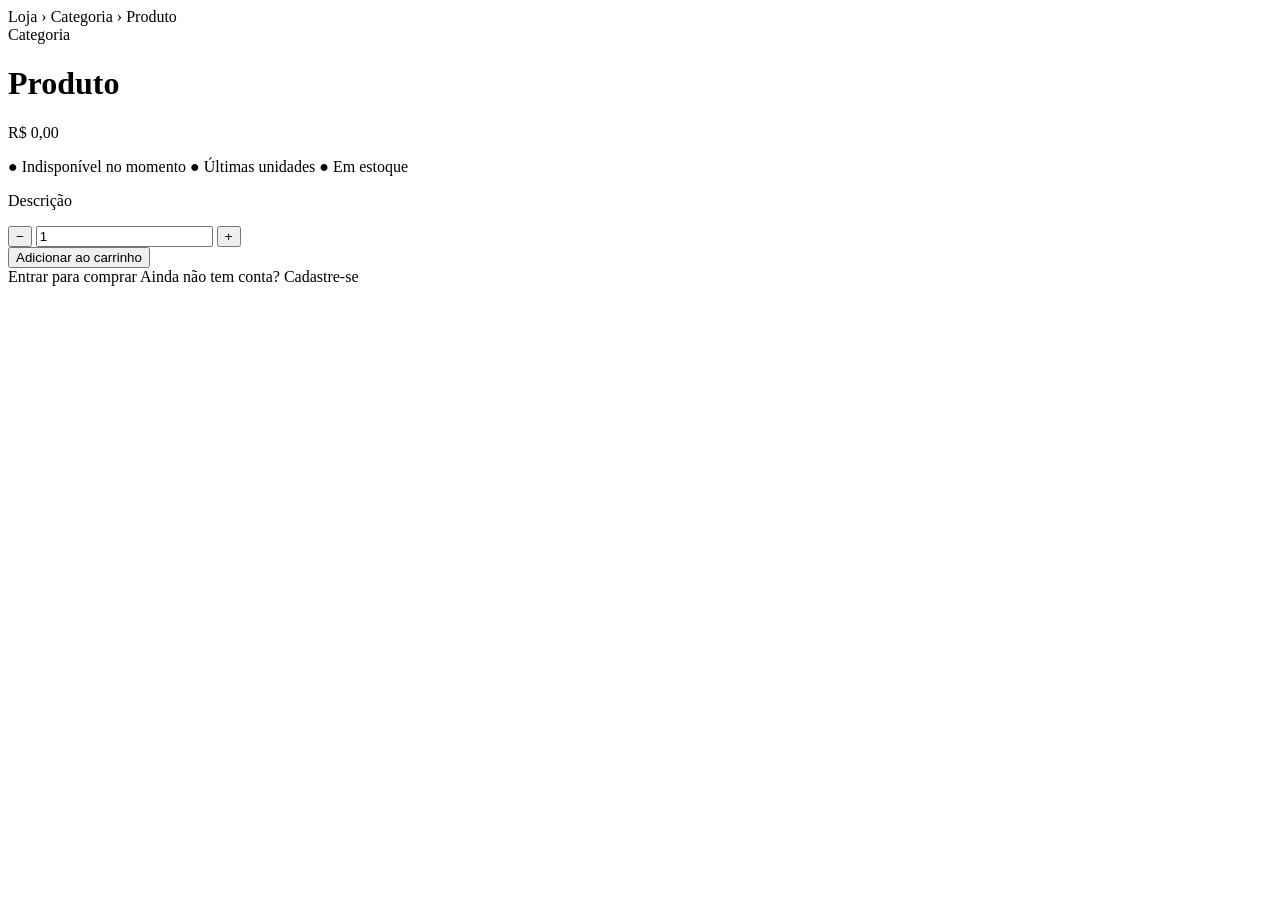
<file: src/main/resources/templates/loja/produto.html>
<!DOCTYPE html>
<html lang="pt-BR" xmlns:th="http://www.thymeleaf.org"
      xmlns:sec="http://www.thymeleaf.org/extras/spring-security">
<head th:replace="~{fragments/layout :: head(${produto.nome})}"></head>
<body>
<header th:replace="~{fragments/layout :: header('loja')}"></header>
<div th:replace="~{fragments/layout :: flash}"></div>

<main class="page container">
    <nav class="breadcrumb" aria-label="Você está em">
        <a th:href="@{/}">Loja</a> ›
        <a th:href="@{/(categoria=${produto.categoria})}" th:text="${produto.categoria}">Categoria</a> ›
        <span th:text="${produto.nome}">Produto</span>
    </nav>

    <div class="product-page">
        <div class="card">
            <div th:replace="~{fragments/layout :: media(${produto}, 'xl')}"></div>
        </div>

        <div class="info">
            <div>
                <span class="cat" th:text="${produto.categoria}">Categoria</span>
                <h1 th:text="${produto.nome}">Produto</h1>
            </div>

            <div class="price" th:text="${#numbers.formatCurrency(produto.preco)}">R$ 0,00</div>

            <p class="stock-line">
                <span class="stock-out" th:if="${!produto.disponivel}">● Indisponível no momento</span>
                <span class="stock-low" th:if="${produto.disponivel and produto.quantidadeEstoque <= 3}"
                      th:text="'● Últimas ' + ${produto.quantidadeEstoque} + ' unidade(s)'">● Últimas unidades</span>
                <span class="stock-ok" th:if="${produto.disponivel and produto.quantidadeEstoque > 3}">● Em estoque</span>
            </p>

            <p class="muted" th:text="${produto.descricao}">Descrição</p>

            <form sec:authorize="isAuthenticated()" class="buy-row" th:action="@{/carrinho/adicionar}" method="post">
                <input type="hidden" name="produtoId" th:value="${produto.id}">
                <div class="qty">
                    <button type="button" data-step="-1" aria-label="Diminuir">−</button>
                    <input type="number" name="quantidade" value="1" min="1" th:max="${produto.quantidadeEstoque}" aria-label="Quantidade">
                    <button type="button" data-step="1" aria-label="Aumentar">+</button>
                </div>
                <button class="btn btn-primary" type="submit" th:disabled="${!produto.disponivel}">Adicionar ao carrinho</button>
            </form>

            <div sec:authorize="isAnonymous()" class="buy-row">
                <a class="btn btn-primary" th:href="@{/login}">Entrar para comprar</a>
                <span class="hint">Ainda não tem conta? <a th:href="@{/cadastro}">Cadastre-se</a></span>
            </div>
        </div>
    </div>
</main>

<footer th:replace="~{fragments/layout :: footer}"></footer>
</body>
</html>
</file>
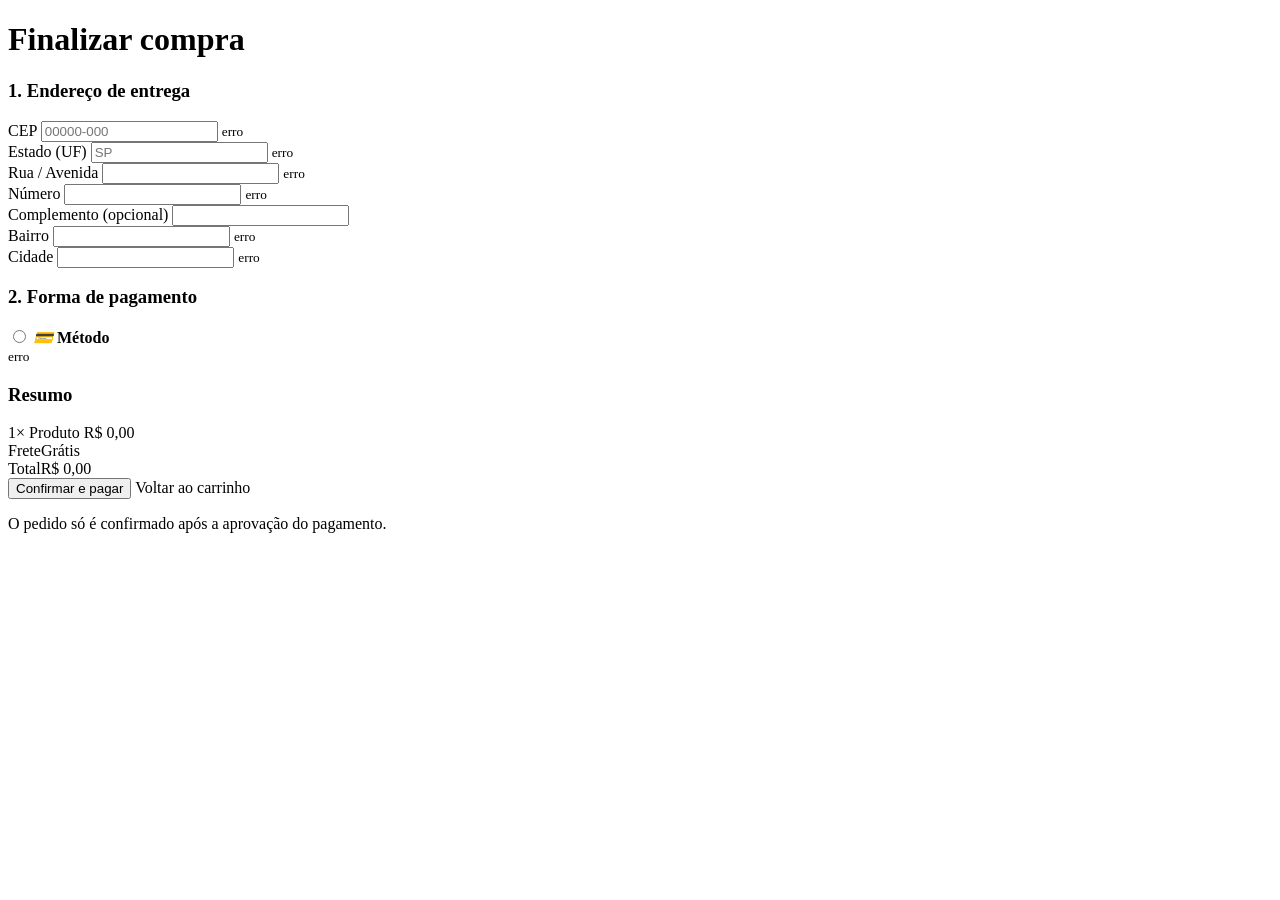
<file: src/main/resources/templates/pedidos/checkout.html>
<!DOCTYPE html>
<html lang="pt-BR" xmlns:th="http://www.thymeleaf.org">
<head th:replace="~{fragments/layout :: head('Finalizar compra')}"></head>
<body>
<header th:replace="~{fragments/layout :: header('carrinho')}"></header>
<div th:replace="~{fragments/layout :: flash}"></div>

<main class="page container">
    <h1>Finalizar compra</h1>

    <form class="layout-2" th:action="@{/checkout}" th:object="${form}" method="post" novalidate>
        <div>
            <!-- Endereço de entrega -->
            <section class="card panel">
                <h3>1. Endereço de entrega</h3>
                <div class="form">
                    <div class="row">
                        <div class="field" th:classappend="${#fields.hasErrors('cep')} ? 'has-error'">
                            <label for="cep">CEP</label>
                            <input id="cep" type="text" th:field="*{cep}" inputmode="numeric" autocomplete="postal-code" placeholder="00000-000">
                            <small class="field-error" th:if="${#fields.hasErrors('cep')}" th:errors="*{cep}">erro</small>
                        </div>
                        <div class="field" th:classappend="${#fields.hasErrors('estado')} ? 'has-error'">
                            <label for="estado">Estado (UF)</label>
                            <input id="estado" type="text" th:field="*{estado}" autocomplete="address-level1" placeholder="SP">
                            <small class="field-error" th:if="${#fields.hasErrors('estado')}" th:errors="*{estado}">erro</small>
                        </div>
                    </div>
                    <div class="field" th:classappend="${#fields.hasErrors('logradouro')} ? 'has-error'">
                        <label for="logradouro">Rua / Avenida</label>
                        <input id="logradouro" type="text" th:field="*{logradouro}" autocomplete="address-line1">
                        <small class="field-error" th:if="${#fields.hasErrors('logradouro')}" th:errors="*{logradouro}">erro</small>
                    </div>
                    <div class="row">
                        <div class="field" th:classappend="${#fields.hasErrors('numero')} ? 'has-error'">
                            <label for="numero">Número</label>
                            <input id="numero" type="text" th:field="*{numero}">
                            <small class="field-error" th:if="${#fields.hasErrors('numero')}" th:errors="*{numero}">erro</small>
                        </div>
                        <div class="field">
                            <label for="complemento">Complemento (opcional)</label>
                            <input id="complemento" type="text" th:field="*{complemento}" autocomplete="address-line2">
                        </div>
                    </div>
                    <div class="row">
                        <div class="field" th:classappend="${#fields.hasErrors('bairro')} ? 'has-error'">
                            <label for="bairro">Bairro</label>
                            <input id="bairro" type="text" th:field="*{bairro}">
                            <small class="field-error" th:if="${#fields.hasErrors('bairro')}" th:errors="*{bairro}">erro</small>
                        </div>
                        <div class="field" th:classappend="${#fields.hasErrors('cidade')} ? 'has-error'">
                            <label for="cidade">Cidade</label>
                            <input id="cidade" type="text" th:field="*{cidade}" autocomplete="address-level2">
                            <small class="field-error" th:if="${#fields.hasErrors('cidade')}" th:errors="*{cidade}">erro</small>
                        </div>
                    </div>
                </div>
            </section>

            <!-- Pagamento -->
            <section class="card panel">
                <h3>2. Forma de pagamento</h3>
                <div class="pay-options" role="radiogroup" aria-label="Forma de pagamento">
                    <label class="pay-option" th:each="m : ${metodos}">
                        <input type="radio" name="metodo" th:value="${m}" th:checked="${form.metodo == m}">
                        <span>
                            <i th:text="${m.name() == 'PIX' ? '⚡' : (m.name() == 'CARTAO' ? '💳' : '🧾')}">💳</i>
                            <b th:text="${m.rotulo}">Método</b>
                        </span>
                    </label>
                </div>

                <div class="form card-fields" id="card-fields" hidden style="margin-top:1rem">
                    <div class="field">
                        <label for="numeroCartao">Número do cartão</label>
                        <input id="numeroCartao" name="numeroCartao" type="text" inputmode="numeric" autocomplete="cc-number" placeholder="0000 0000 0000 0000">
                    </div>
                    <div class="field">
                        <label for="nomeCartao">Nome impresso no cartão</label>
                        <input id="nomeCartao" name="nomeCartao" type="text" autocomplete="cc-name" th:value="*{nomeCartao}">
                    </div>
                    <div class="row">
                        <div class="field">
                            <label for="validade">Validade (MM/AA)</label>
                            <input id="validade" name="validade" type="text" inputmode="numeric" autocomplete="cc-exp" placeholder="MM/AA" th:value="*{validade}">
                        </div>
                        <div class="field">
                            <label for="cvv">CVV</label>
                            <input id="cvv" name="cvv" type="password" inputmode="numeric" autocomplete="cc-csc" placeholder="000">
                        </div>
                    </div>
                    <p class="hint">Simulação para a atividade: cartões terminados em <strong>0000</strong> são recusados.</p>
                </div>
                <small class="field-error" th:if="${#fields.hasErrors('metodo')}" th:errors="*{metodo}">erro</small>
            </section>
        </div>

        <aside class="card summary">
            <h3>Resumo</h3>
            <div class="mini-item" th:each="item : ${carrinho.itens}">
                <span th:text="${item.quantidade} + '× ' + ${item.produto.nome}">1× Produto</span>
                <span th:text="${#numbers.formatCurrency(item.subtotal)}">R$ 0,00</span>
            </div>
            <div class="line"><span class="muted">Frete</span><span class="stock-ok">Grátis</span></div>
            <div class="line total"><span>Total</span><span th:text="${#numbers.formatCurrency(carrinho.total)}">R$ 0,00</span></div>
            <button class="btn btn-primary btn-block" type="submit">Confirmar e pagar</button>
            <a class="btn btn-ghost btn-block" th:href="@{/carrinho}">Voltar ao carrinho</a>
            <p class="hint">O pedido só é confirmado após a aprovação do pagamento.</p>
        </aside>
    </form>
</main>

<footer th:replace="~{fragments/layout :: footer}"></footer>
</body>
</html>
</file>
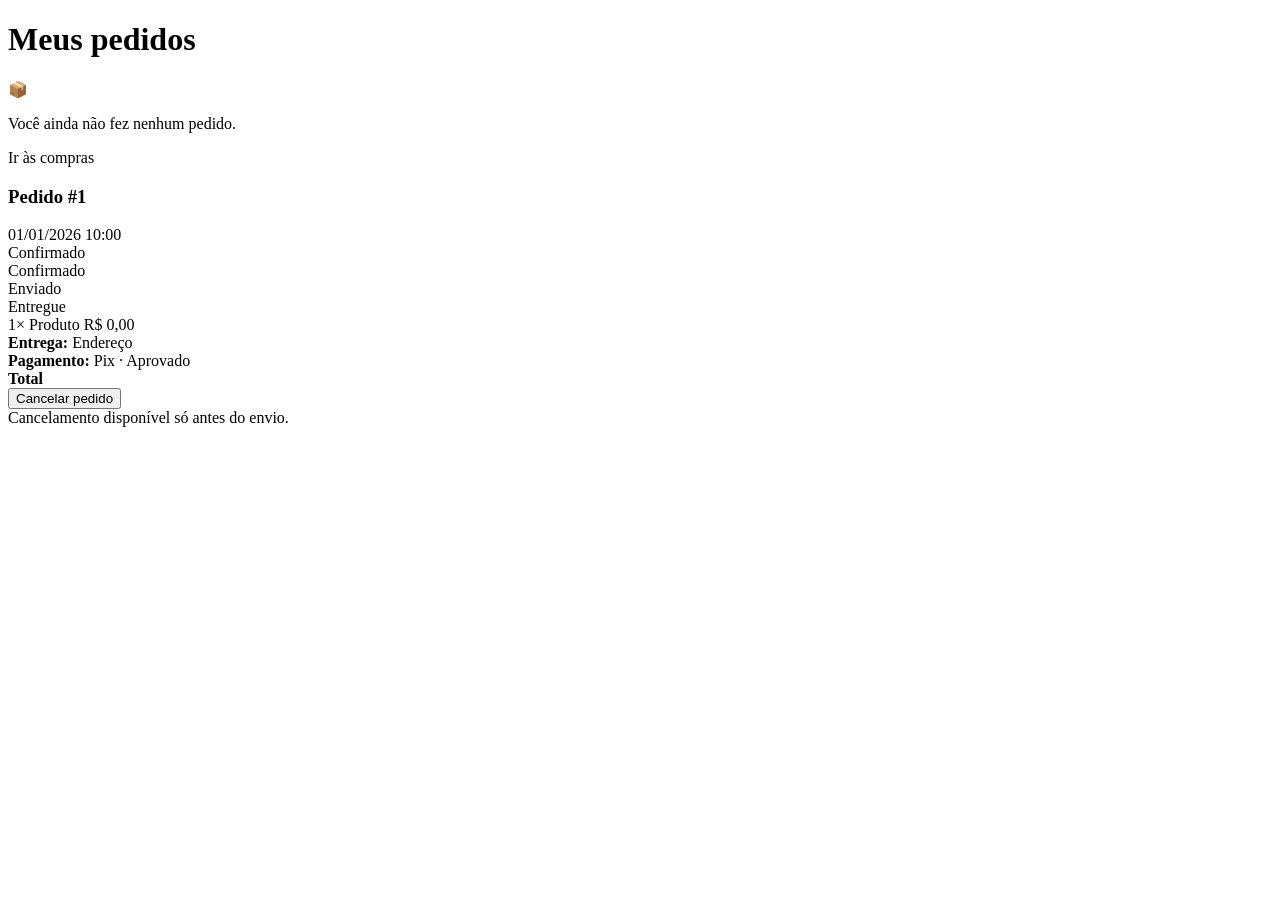
<file: src/main/resources/templates/pedidos/lista.html>
<!DOCTYPE html>
<html lang="pt-BR" xmlns:th="http://www.thymeleaf.org">
<head th:replace="~{fragments/layout :: head('Meus pedidos')}"></head>
<body>
<header th:replace="~{fragments/layout :: header('pedidos')}"></header>
<div th:replace="~{fragments/layout :: flash}"></div>

<main class="page container">
    <h1>Meus pedidos</h1>

    <div class="card empty" th:if="${#lists.isEmpty(pedidos)}">
        <div class="big">📦</div>
        <p>Você ainda não fez nenhum pedido.</p>
        <a class="btn btn-primary" th:href="@{/}">Ir às compras</a>
    </div>

    <article class="card order" th:each="p : ${pedidos}">
        <header class="order-head">
            <div>
                <h3 th:text="'Pedido #' + ${p.id}">Pedido #1</h3>
                <span class="muted" th:text="${#temporals.format(p.criadoEm, 'dd/MM/yyyy HH:mm')}">01/01/2026 10:00</span>
            </div>
            <span class="status" th:classappend="'status-' + ${p.status.name()}" th:text="${p.status.rotulo}">Confirmado</span>
        </header>

        <div class="order-body">
            <div class="timeline" th:if="${p.status.name() != 'CANCELADO'}" aria-label="Andamento do pedido">
                <div class="step done">Confirmado</div>
                <div class="step" th:classappend="${p.status.name() == 'ENVIADO' or p.status.name() == 'ENTREGUE'} ? 'done'">Enviado</div>
                <div class="step" th:classappend="${p.status.name() == 'ENTREGUE'} ? 'done'">Entregue</div>
            </div>

            <div class="order-items">
                <div class="li" th:each="i : ${p.itens}">
                    <span th:text="${i.quantidade} + '× ' + ${i.nomeProduto}">1× Produto</span>
                    <span th:text="${#numbers.formatCurrency(i.subtotal)}">R$ 0,00</span>
                </div>
            </div>

            <div class="hint" th:if="${p.entrega != null}">
                <strong>Entrega:</strong> <span th:text="${p.entrega.enderecoResumido}">Endereço</span>
            </div>
            <div class="hint" th:if="${p.pagamento != null}">
                <strong>Pagamento:</strong>
                <span th:text="${p.pagamento.metodo.rotulo} + ' · ' + ${p.pagamento.status.rotulo}">Pix · Aprovado</span>
            </div>

            <div class="order-foot">
                <strong th:text="'Total: ' + ${#numbers.formatCurrency(p.total)}">Total</strong>
                <form th:if="${p.cancelavel}" th:action="@{/pedidos/{id}/cancelar(id=${p.id})}" method="post"
                      data-confirm="Cancelar este pedido? O pagamento será estornado.">
                    <button class="btn btn-danger btn-sm" type="submit">Cancelar pedido</button>
                </form>
                <span class="hint" th:if="${!p.cancelavel and p.status.name() != 'CANCELADO'}">Cancelamento disponível só antes do envio.</span>
            </div>
        </div>
    </article>
</main>

<footer th:replace="~{fragments/layout :: footer}"></footer>
</body>
</html>
</file>
